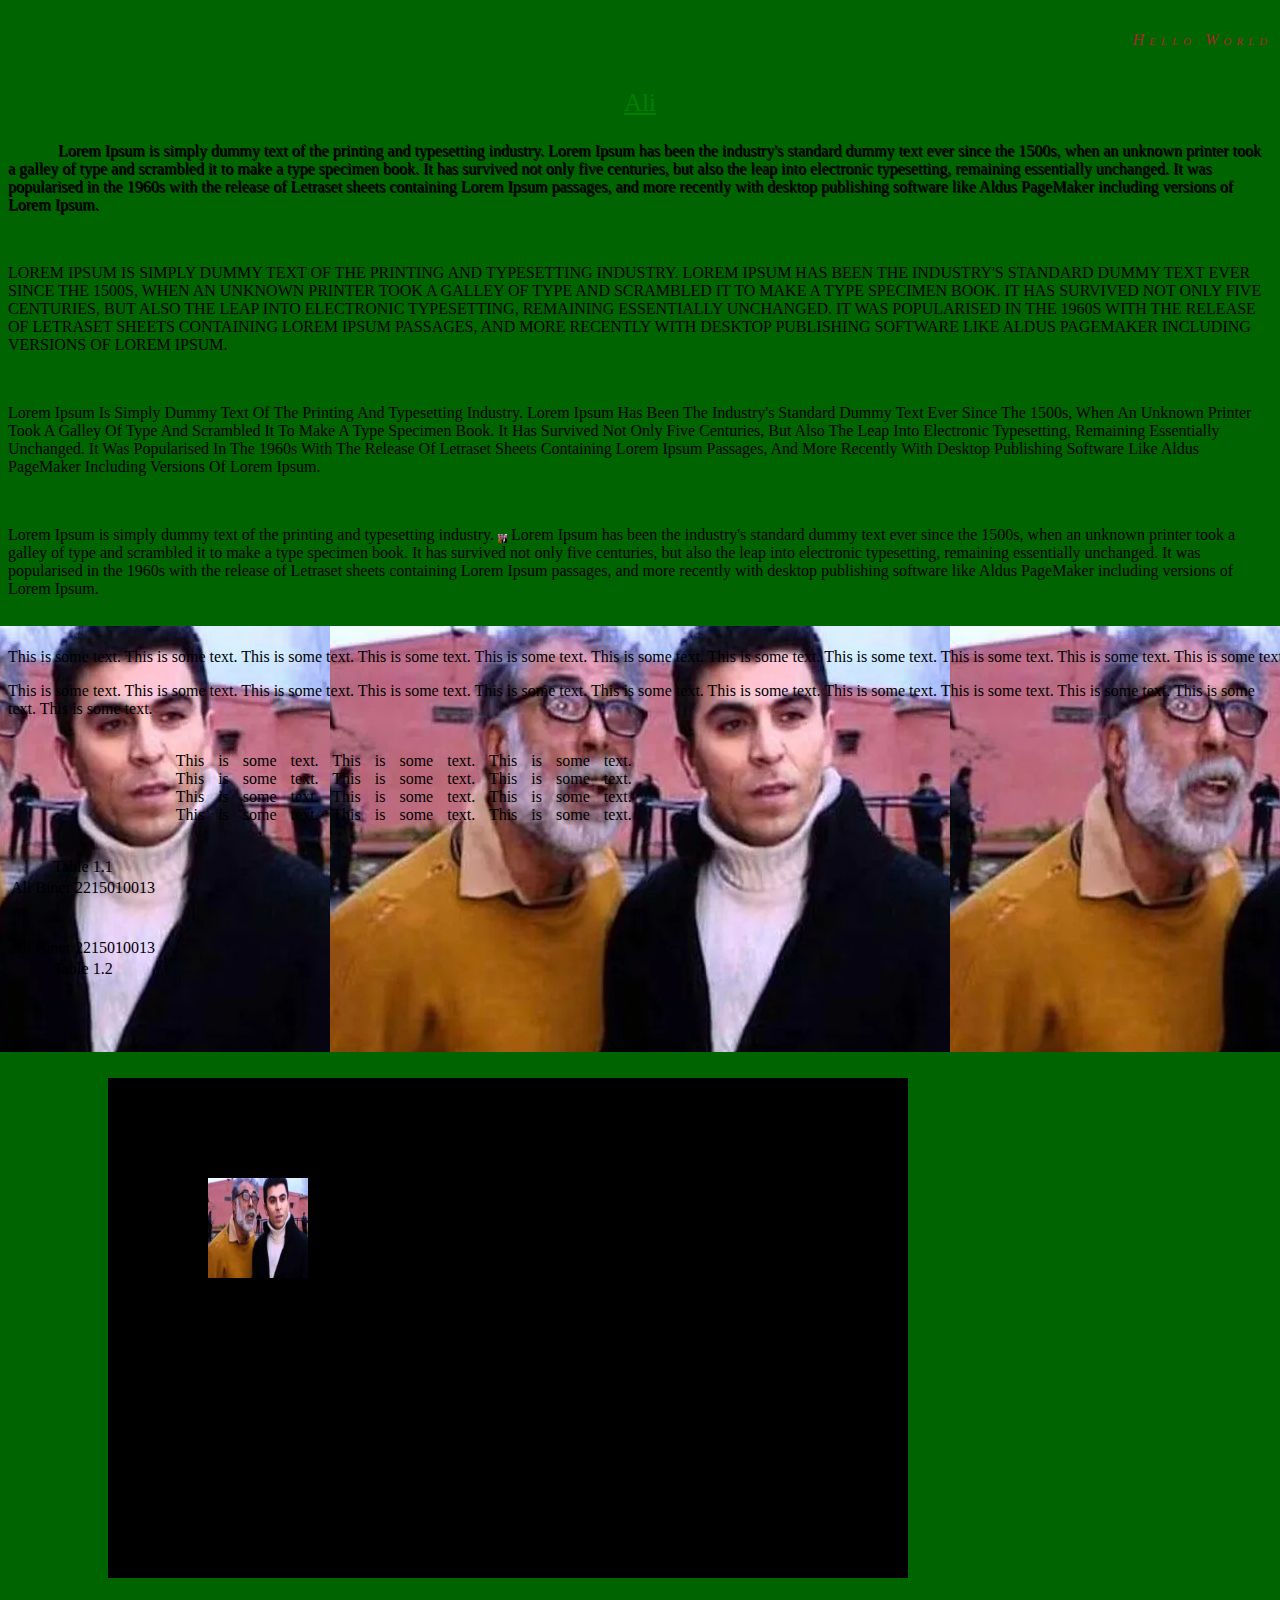
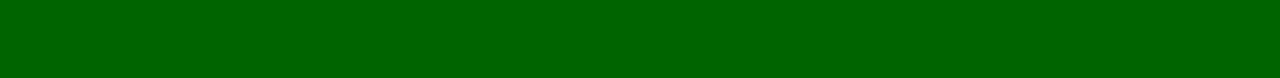
<file: Odev/Web Tasarım Temelleri/Ödev 7/Slayt Ödevi/index.html>
<!DOCTYPE html>
<head>
    <title>Slayt Odevi</title>
    <link rel="stylesheet" href="./sytle.css">
</head>
<body>
    <p class="text">
        Hello World
    </br>
    <p class="paragraf" >Ali</p>
    </p>
    <p class="a">Lorem Ipsum is simply dummy text of the printing and typesetting industry. Lorem Ipsum has been the industry's standard dummy text ever since the 1500s, when an unknown printer took a galley of type and scrambled it to make a type specimen book. It has survived not only five centuries, but also the leap into electronic typesetting, remaining essentially unchanged. It was popularised in the 1960s with the release of Letraset sheets containing Lorem Ipsum passages, and more recently with desktop publishing software like Aldus PageMaker including versions of Lorem Ipsum.</p><br>
    <p class="a1">Lorem Ipsum is simply dummy text of the printing and typesetting industry. Lorem Ipsum has been the industry's standard dummy text ever since the 1500s, when an unknown printer took a galley of type and scrambled it to make a type specimen book. It has survived not only five centuries, but also the leap into electronic typesetting, remaining essentially unchanged. It was popularised in the 1960s with the release of Letraset sheets containing Lorem Ipsum passages, and more recently with desktop publishing software like Aldus PageMaker including versions of Lorem Ipsum.</p><br>
    <p class="a2">Lorem Ipsum is simply dummy text of the printing and typesetting industry. Lorem Ipsum has been the industry's standard dummy text ever since the 1500s, when an unknown printer took a galley of type and scrambled it to make a type specimen book. It has survived not only five centuries, but also the leap into electronic typesetting, remaining essentially unchanged. It was popularised in the 1960s with the release of Letraset sheets containing Lorem Ipsum passages, and more recently with desktop publishing software like Aldus PageMaker including versions of Lorem Ipsum.</p><br>
    <p class="a3">Lorem Ipsum is simply dummy text of the printing and typesetting industry. <img class="a" src="./s-4394d0dfa33015aeb02b4a6865d6f9878067df71.webp" width="9" height="9"> Lorem Ipsum has been the industry's standard dummy text ever since the 1500s, when an unknown printer took a galley of type and scrambled it to make a type specimen book. It has survived not only five centuries, but also the leap into electronic typesetting, remaining essentially unchanged. It was popularised in the 1960s with the release of Letraset sheets containing Lorem Ipsum passages, and more recently with desktop publishing software like Aldus PageMaker including versions of Lorem Ipsum.</p><br>
    <p class="a4">
        This is some text. This is some text. This is some text.
        This is some text. This is some text. This is some text.
        This is some text. This is some text. This is some text.
        This is some text. This is some text. This is some text.</p>

    <p class="a5">
        This is some text. This is some text. This is some text.
        This is some text. This is some text. This is some text.
        This is some text. This is some text. This is some text.
        This is some text. This is some text. This is some text.</p>
        <p class="a6">
            This is some text. This is some text. This is some text.
            This is some text. This is some text. This is some text.
            This is some text. This is some text. This is some text.
            This is some text. This is some text. This is some text.
        </p>


        <table id="caption">
            <caption>Table 1.1</caption>
            <tr>
                <td>Ali</td>
                <td>Biner</td>
                <td>2215010013</td>
            </tr>

        </table>

        <br>
        <br>
        <table id="caption1">
            <caption>Table 1.2</caption>
            <tr>
                <td>Ali</td>
                <td>Biner</td>
                <td>2215010013</td>
            </tr>

        </table>

        <div class="denemediv">
            <img src="./s-4394d0dfa33015aeb02b4a6865d6f9878067df71.webp" width="100" height="100">
        </div>
</body>
</html>
</file>
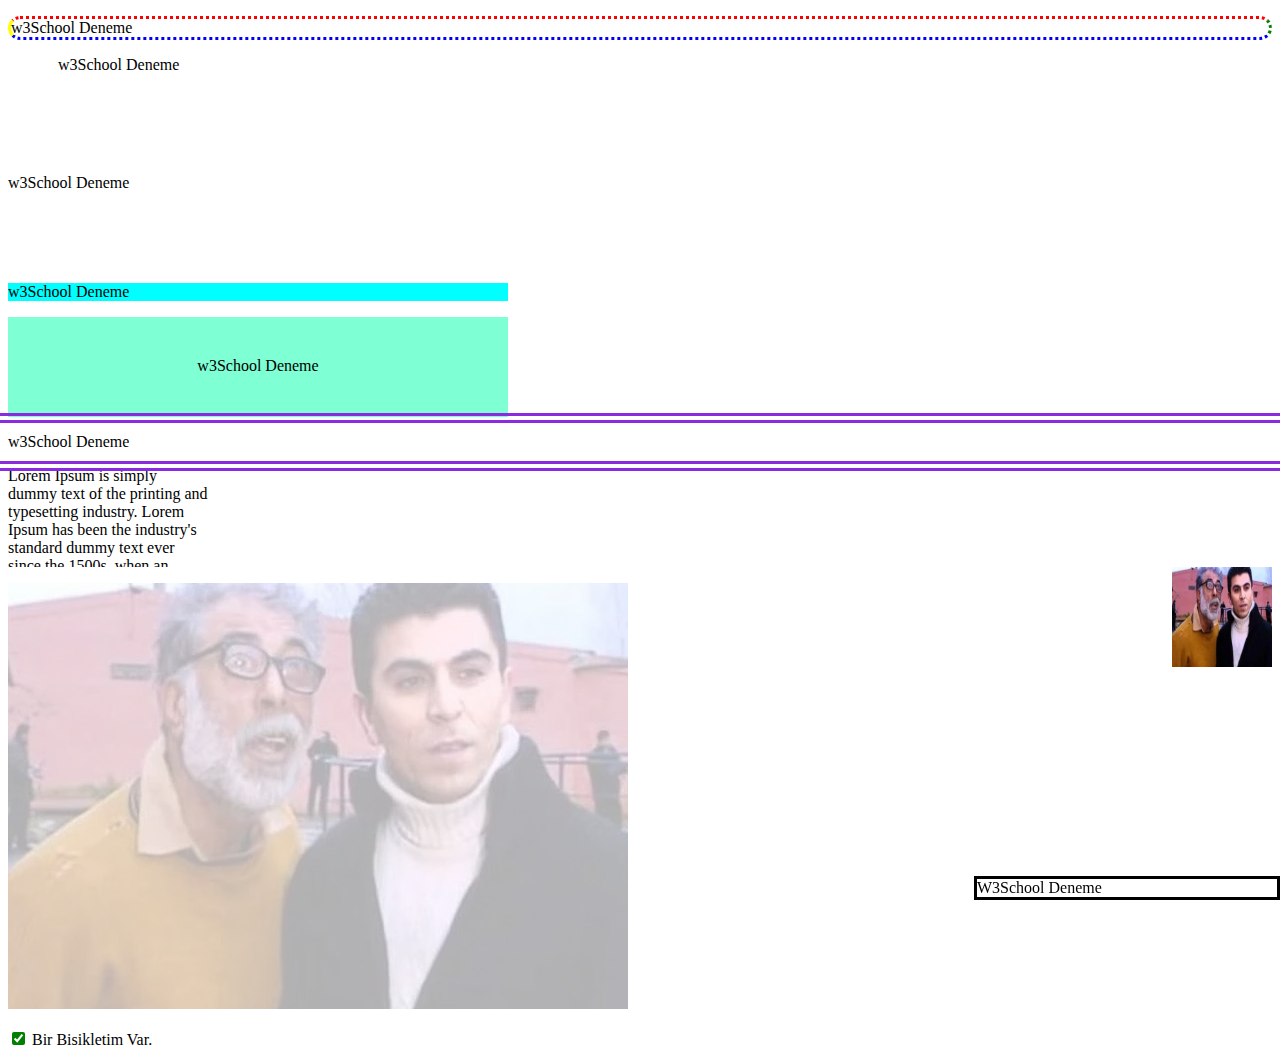
<file: Odev/Web Tasarım Temelleri/Ödev 7/W3School/index.html>
<!DOCTYPE html>
    <head>
        <link rel="stylesheet" href="style.css">

    </head>
    <body>
        <p class="a1">w3School Deneme</p>
        <p class="a2">w3School Deneme</p>
        <p class="a3">w3School Deneme</p>
        
        <p class="a4">w3School Deneme</p>
        <div class="a5">
            <p class="a5">w3School Deneme</p></div>
        <p class="a6">w3School Deneme</p>
       <div class="static">W3School Deneme</div>
       <div class="overflow">
        Lorem Ipsum is simply dummy text of the printing and typesetting industry. Lorem Ipsum has been the industry's standard dummy text ever since the 1500s, when an unknown printer took a galley of type and scrambled it to make a type specimen book. It has survived not only five centuries, but also the leap into electronic typesetting, remaining essentially unchanged. It was popularised in the 1960s with the release of Letraset sheets containing Lorem Ipsum passages, and more recently with desktop publishing software like Aldus PageMaker including versions of Lorem Ipsum.
       </div>
       <div class="img">
        <img src="../Slayt Ödevi/s-4394d0dfa33015aeb02b4a6865d6f9878067df71.webp" alt="">
       </div>
       
        <p class="a7">
            <img src="../Slayt Ödevi/s-4394d0dfa33015aeb02b4a6865d6f9878067df71.webp" alt="" class="opacity">
        </p>

        <input type="checkbox" class="tasit" name="tasit" value="Bisiklet" checked>
        <label for="tasit" >Bir Bisikletim Var.</var></label>
       
    </body>
</html>
</file>
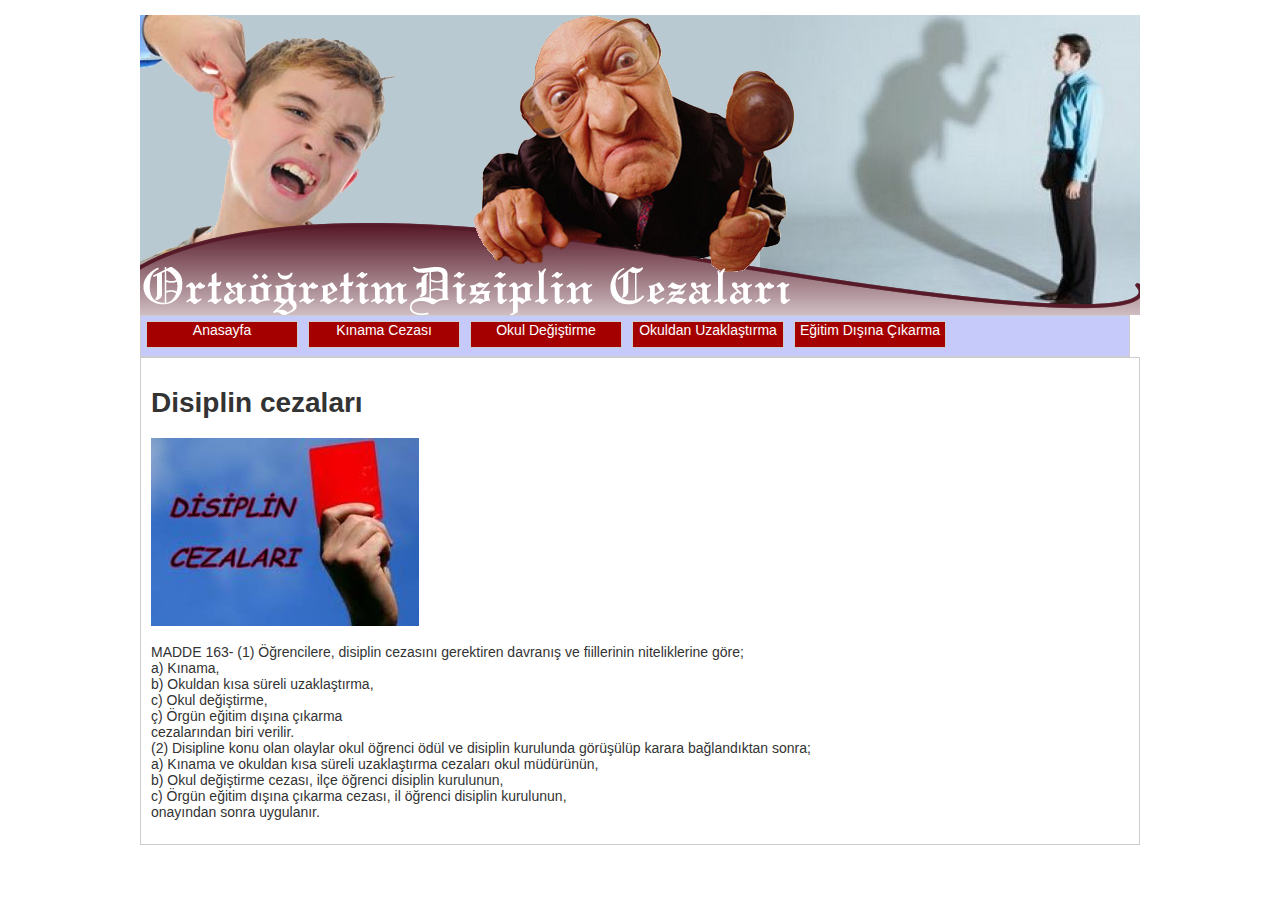
<file: Odev/Web Tasarım Temelleri/2215010013 - Ödev 8/2215010013 - Ödev8/Disiplin Cezaları/index.html>
<html>
<head>
<link rel="stylesheet" type="text/css" href="css.css">
<meta charset="utf-8">
<title>Anasayfa</title>

</head>

<body>

<div id="genel">
	<div id="arkaplan"><img src="../Resimler/Anasayfa/Arkaplan_resmi.png" width="1000" height="300"></div>
    <div id="menu">
      <div class="menueleman"><a href="index.html">Anasayfa</a></div>
      <div class="menueleman"><a href="../Disiplin Cezaları/kinama_cezasi.html">Kınama Cezası</a></div>
      <div class="menueleman"><a href="../Disiplin Cezaları/okul_degistirme.html">Okul Değiştirme</a></div>
      <div class="menueleman"><a href="../Disiplin Cezaları/okuldan_uzaklastirma.html">Okuldan Uzaklaştırma</a></div>
      <div class="menueleman"><a href="../Disiplin Cezaları/egitim_disina_cikarma.html">Eğitim Dışına Çıkarma</a></div>
    </div>
    <div id="icerik"><!-- InstanceBeginEditable name="icerik alanı" -->      
    <h1>Disiplin cezaları</h1>
    <h1><img src="../Resimler/Anasayfa/Cezalar.jpg" width="268" height="188"><br>
    </h1>
    <p>MADDE 163- (1) Öğrencilere, disiplin cezasını gerektiren davranış ve fiillerinin niteliklerine göre;<br>
      a) Kınama,<br>
      b) Okuldan kısa süreli uzaklaştırma,<br>
      c) Okul değiştirme,<br>
      ç) Örgün eğitim dışına çıkarma<br>
      cezalarından biri verilir.<br>
      (2) Disipline konu olan olaylar okul öğrenci ödül ve disiplin kurulunda görüşülüp karara bağlandıktan sonra;<br>
      a) Kınama ve okuldan kısa süreli uzaklaştırma cezaları okul müdürünün,<br>
      b) Okul değiştirme cezası, ilçe öğrenci disiplin kurulunun,<br>
      c) Örgün eğitim dışına çıkarma cezası, il öğrenci disiplin kurulunun,<br>
      onayından sonra uygulanır.</p>
    <!-- InstanceEndEditable -->
    
  </div>
</div>

</body>
<!-- InstanceEnd --></html>
</file>
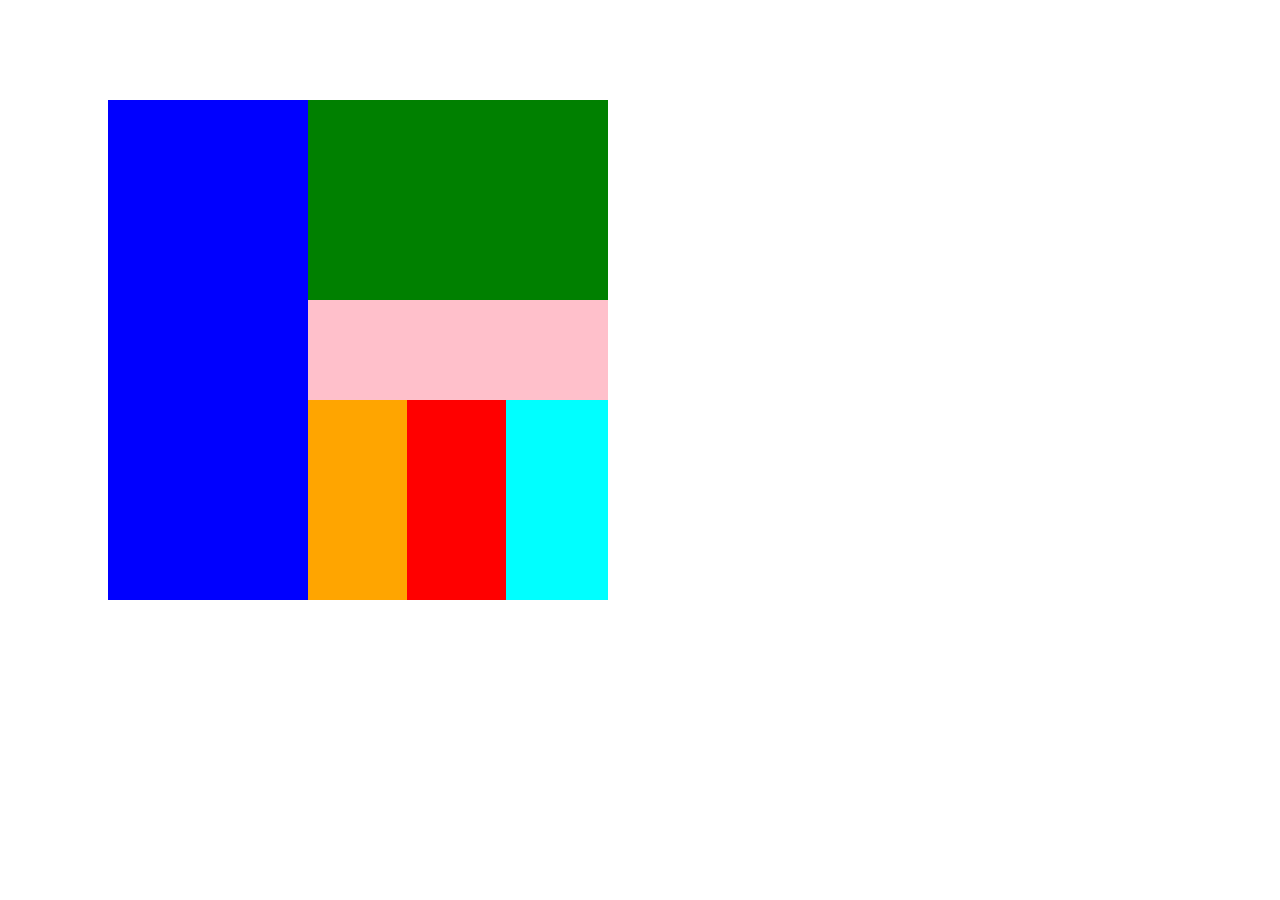
<file: Odev/Web Tasarım Temelleri/Ödev 7/Div Örnekleri/1/index.html>
<!DOCTYPE html>
<head>
    <title>1</title>
    <link rel="stylesheet" href="./style.css">
</head>
<body>
    <div class="main">
        <div class="sol">
            
        </div>
        <div class="sag">
            <div class="sag_ust"></div>
            <div class="sag_orta"></div>
            <div class="sag_alt">
                <div class="sag_alt_sol"></div>
                <div class="sag_alt_orta"></div>
                <div class="sag_alt_sag"></div>
            </div>
        </div>
    </div>
</body>
</html>
</file>
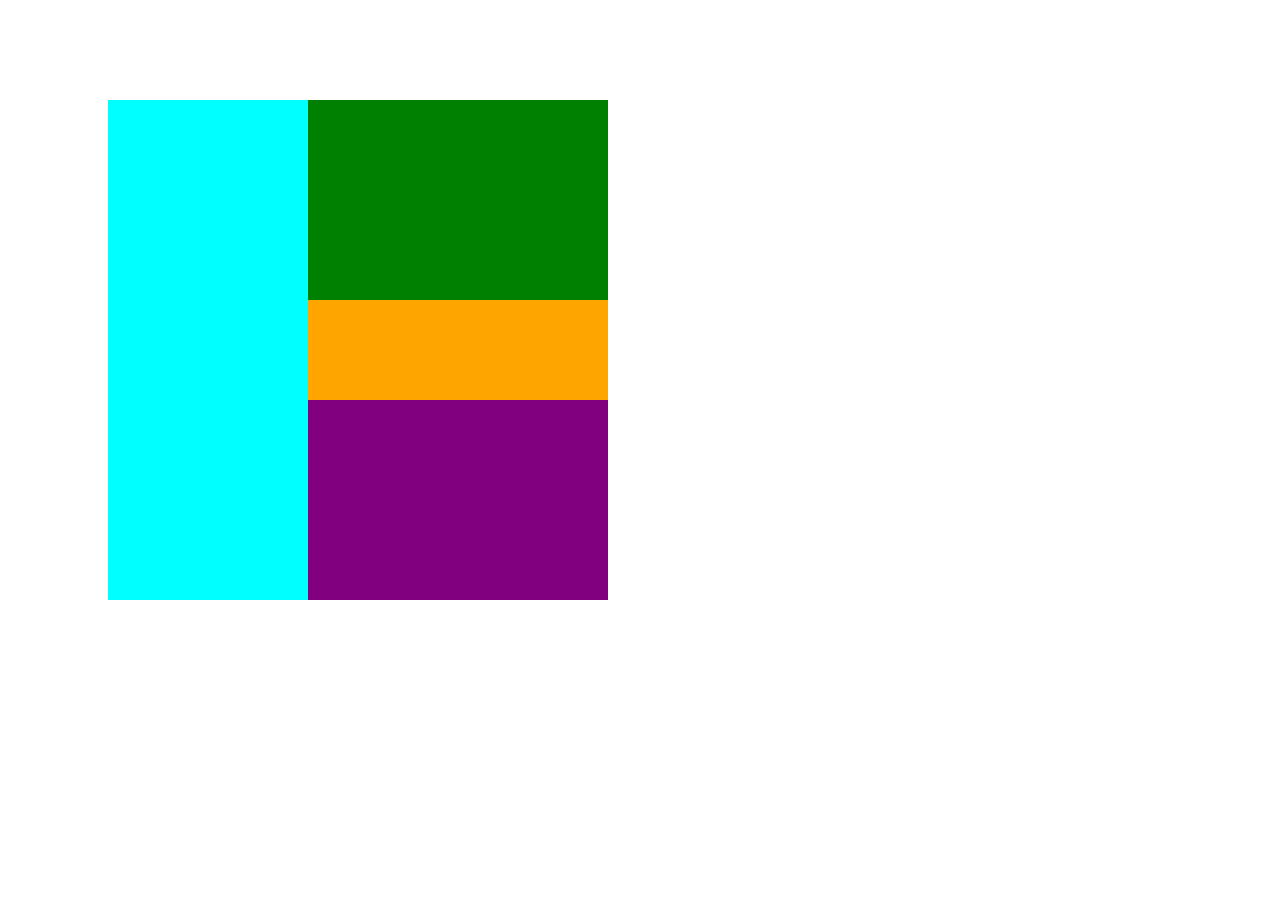
<file: Odev/Web Tasarım Temelleri/Ödev 7/Div Örnekleri/3/index.html>
<!DOCTYPE html>
<head>
    <link rel="stylesheet" href="style.css">
</head>
<body>
    <div class="main">
        <div class="sol"></div>
        <div class="sag">
            <div class="sag_ust"></div>
            <div class="sag_orta"></div>
            <div class="sag_alt"></div>
        </div>
    </div>
    
</body>
</html>
</file>
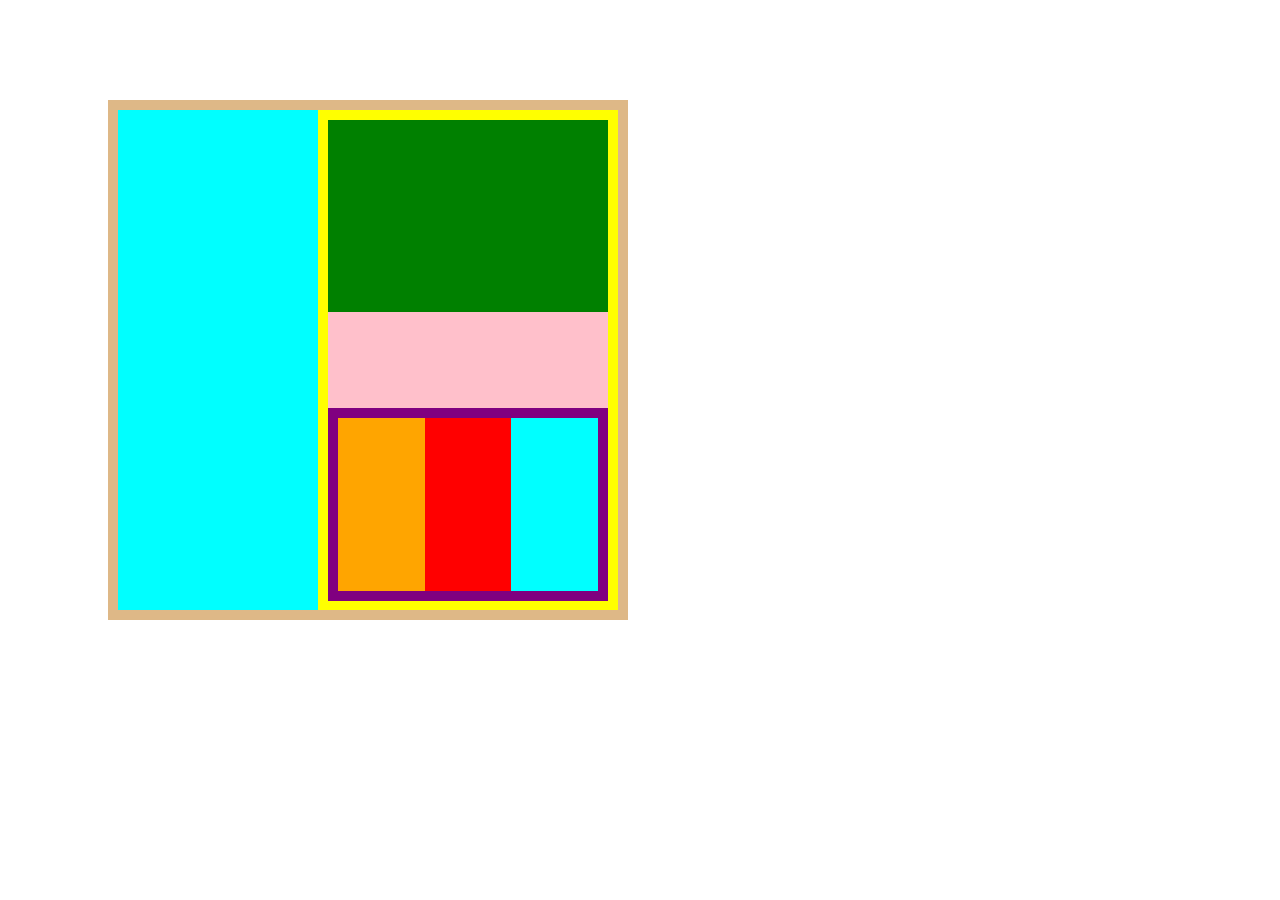
<file: Odev/Web Tasarım Temelleri/Ödev 7/Div Örnekleri/5/index.html>
<!DOCTYPE html>
<head>
    <link rel="stylesheet" href="style.css">
</head>
<body>
    <div class="main">
        <div class="sol"></div>
        <div class="sag">
            <div class="sag_ust"></div>
            <div class="sag_orta"></div>
            <div class="sag_alt">
                <div class="sag_alt_sol"></div>
                <div class="sag_alt_orta"></div>
                <div class="sag_alt_sag"></div>
            </div>
        </div>
    </div>
</body>
</html>
</file>
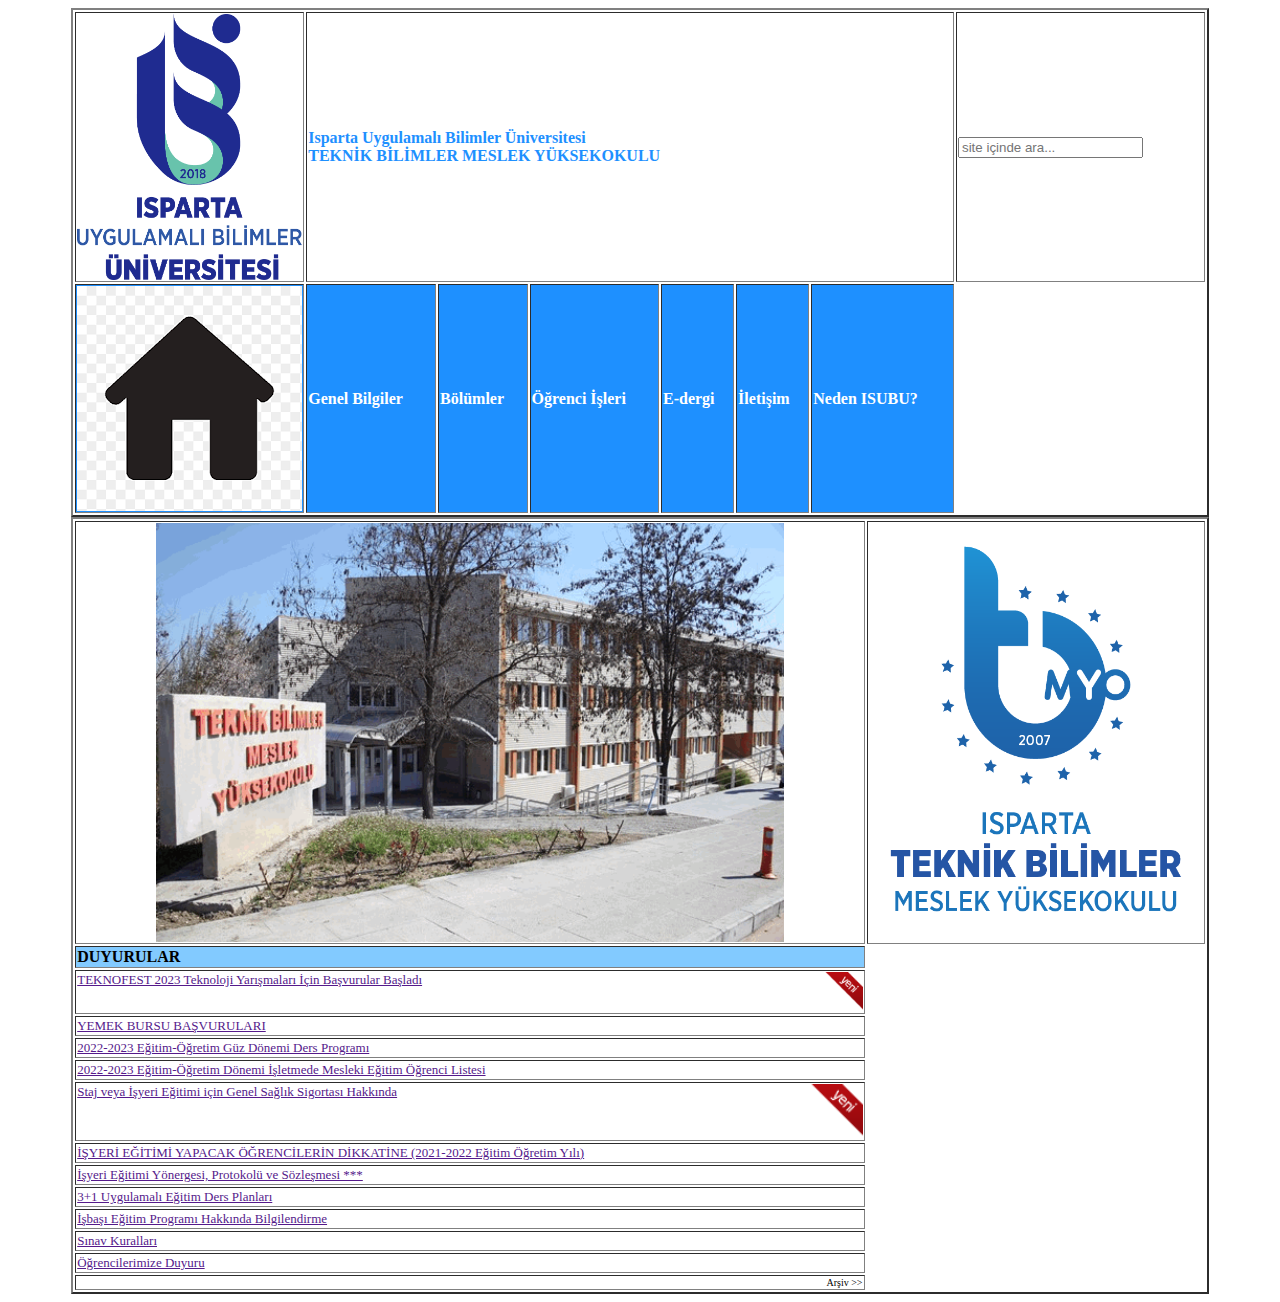
<file: Odev/Web Tasarım Temelleri/Ödev 5/New Text Document.html>
<html>
    <head>
        

    </head>

    <body>
        <table border="2px solid black" width="90%" height="5%" align="center">
            <tr height="2%">
                <td width="5%" ><img src="./Images/logo.png" href="" width="100%" height="100%"></td>
                <td height="10%" colspan="7" style="color: #1E90FF; font-weight:bold ;" >
                    Isparta Uygulamalı Bilimler Üniversitesi<br>
                    TEKNİK BİLİMLER MESLEK YÜKSEKOKULU
                </td>
                <td> <input type="text" placeholder="site içinde ara..."></td>
            </tr>
           <tr height="2%" style="background-color: #1E90FF; color:white; font-weight:bold;">
                <td><img src="./Images/home.png" ></td>
                <td>Genel Bilgiler</td>
                <td>Bölümler</td>
                <td>Öğrenci İşleri</td>
                <td>E-dergi</td>
                <td>İletişim</td>
                <td>Neden ISUBU?</td>
           </tr>

           
        </table>
        <table border="2px solid black" width="90%" height="5%" align="center">
            <tr>
                <td align="center" width="70%"><img src="./Images/1.jpg" width="80%" height="80%"></td>
                <td><img src="./Images/tbmyo.jpg" width="100%" height="100%"></td>
            </tr>
            <tr>
                <th align="left" style="background-color:#82CAFF">DUYURULAR</th>
                
            </tr>
            <tr>
                <td align="left" style="font-size: 13px;"><a href="">TEKNOFEST 2023 Teknoloji Yarışmaları İçin Başvurular Başladı <img src="./Images/new-icon.png" align="right" width="40px" height="40px"></a> </td>
                
            </tr>
            <tr>
                <td align="left" style="font-size: 13px;"><a href="">YEMEK BURSU BAŞVURULARI</a></td>
                
            </tr>
            <tr>
                <td align="left" style="font-size: 13px;"><a href="">2022-2023 Eğitim-Öğretim Güz Dönemi Ders Programı</a></td>
                
            </tr>
            <tr>
                <td align="left" style="font-size: 13px;"><a href="">2022-2023 Eğitim-Öğretim Dönemi İşletmede Mesleki Eğitim Öğrenci Listesi </a></td>
                
            </tr>
            <tr>
                <td align="left" style="font-size: 13px;"><a href="">Staj veya İşyeri Eğitimi için Genel Sağlık Sigortası Hakkında <img src="./Images/new-icon.png" align="right" width="7%" height="7%"></a></td>
                
            </tr>
            <tr>
                <td align="left" style="font-size: 13px;"><a href="">İŞYERİ EĞİTİMİ YAPACAK ÖĞRENCİLERİN DİKKATİNE (2021-2022 Eğitim Öğretim Yılı)</a></td>
                
            </tr>
            <tr>
                <td align="left" style="font-size: 13px;"><a href="">İşyeri Eğitimi Yönergesi, Protokolü ve Sözleşmesi ***</a></td>
                
            </tr>
            <tr>
                <td align="left" style="font-size: 13px;"><a href="">3+1 Uygulamalı Eğitim Ders Planları</a></td>
                
            </tr>
            <tr>
                <td align="left" style="font-size: 13px;"><a href="">İşbaşı Eğitim Programı Hakkında Bilgilendirme</a></td>
                
            </tr>
            <tr>
                <td align="left" style="font-size: 13px;"><a href="">Sınav Kuralları</a></td>
                
            </tr>
            <tr>
                <td align="left" style="font-size: 13px;"><a href="">Öğrencilerimize Duyuru</a></td>
                
            </tr>
            <tr>
                <td align="right" style="font-size: 10px;"> Arşiv >></td>
            </tr>


        </table>

    </body>
</html>
</file>
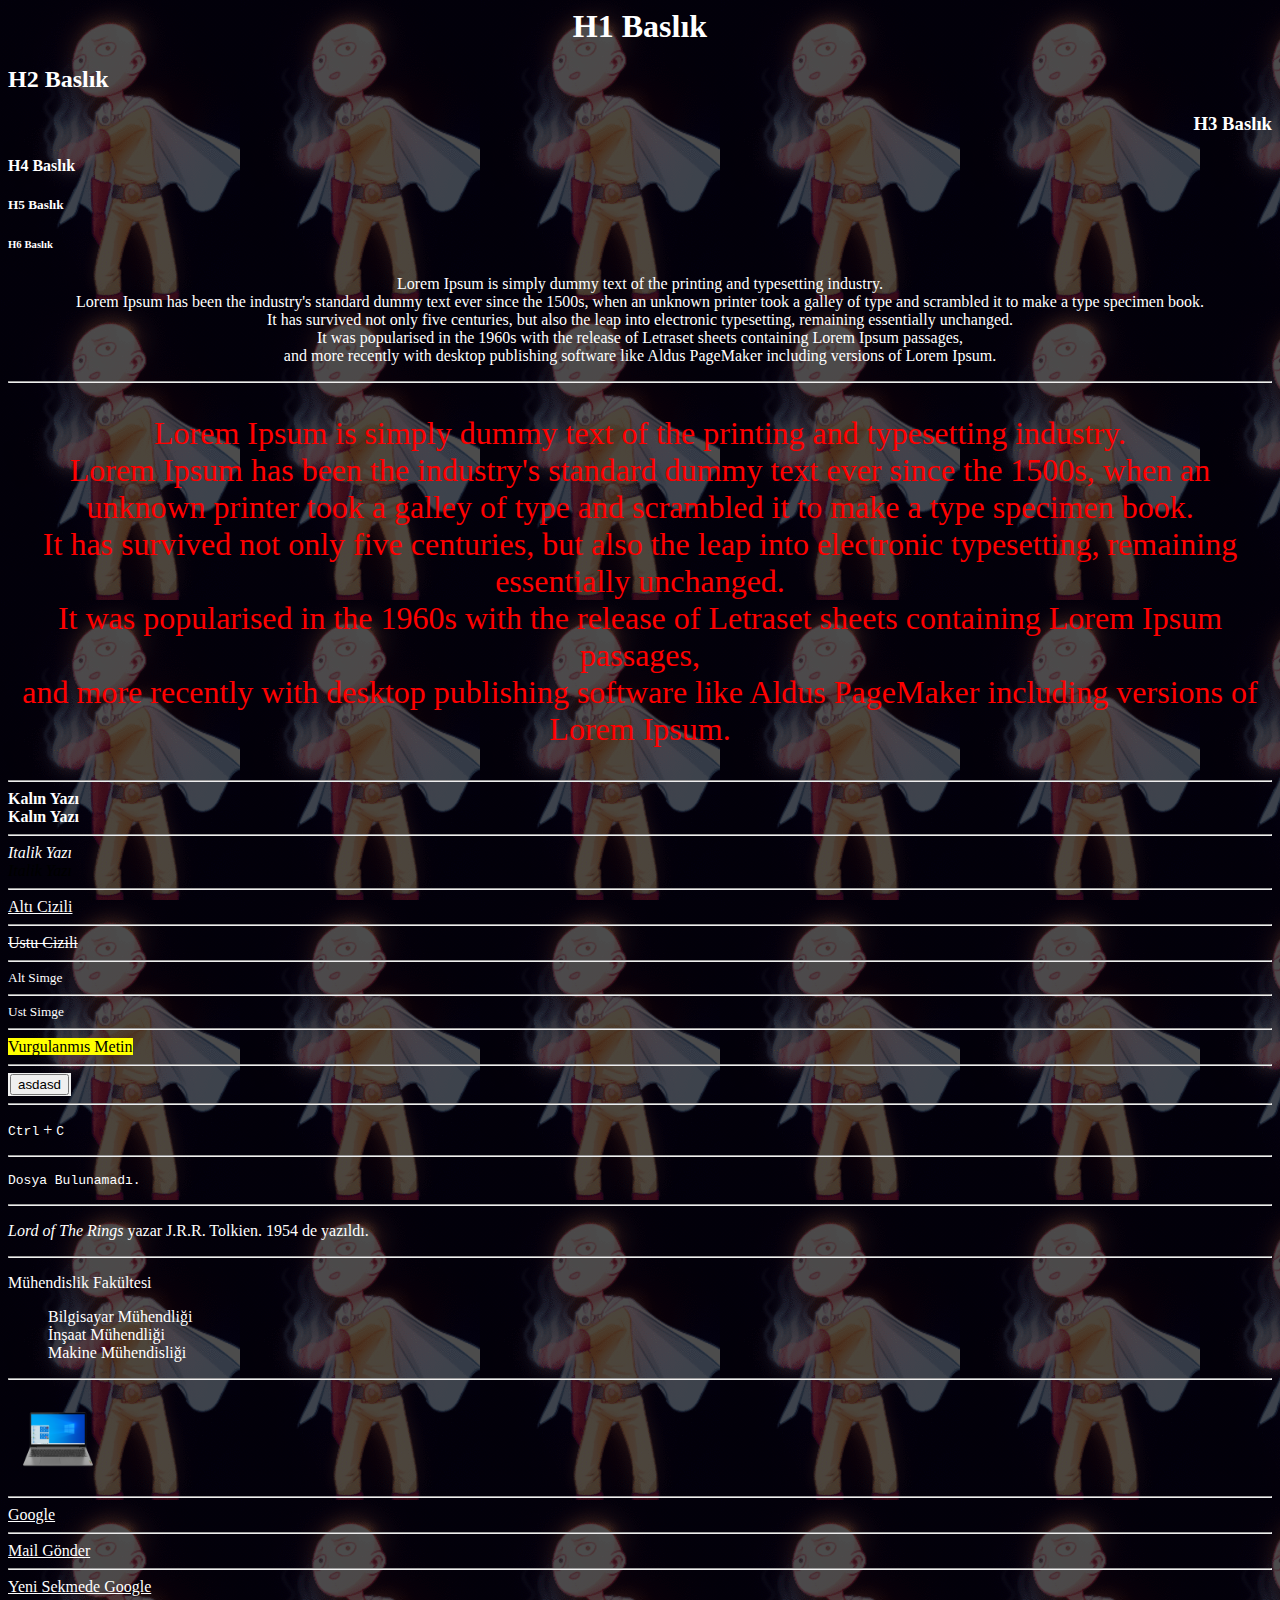
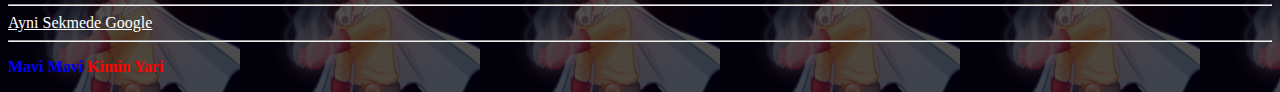
<file: Odev/Web Tasarım Temelleri/Ödev 2/2215010013 - Ali Biner - Ödev2/ödev3.html>
<html>
    <head>
        <title>Site Baslıgı</title>
        <style>
            code{
                font-family: Consolas,"courier new";
                color: crimson;
                background-color: #f1f1f1;
                padding: 2px;
                font-size: 105%;
            }
            hr{
                
                color: black;
            }
            p{
                color: black;
            }
        </style>
    </head>

    <body style=" background: linear-gradient(
        rgba(0, 0, 0, 0.7), 
        rgba(0, 0, 0, 0.7)
      ),url(./d9kvnqd-546b7dfa-288f-4c04-9fd0-2afc75675368.gif);  ">
        <h1 style="color: White; text-align: center;">H1 Baslık</h1>
        <h2 style="color: White; text-align: left;">H2 Baslık</h2>
        <h3 style="color: White; text-align: right;">H3 Baslık</h3>
        <h4 style="color: White; font-weight: bold;">H4 Baslık</h4>
        <h5 style="color: White;">H5 Baslık</h5>
        <h6 style="color: White;">H6 Baslık</h6>

        <p style="color: white;text-align: center;">Lorem Ipsum is simply dummy text of the printing and typesetting industry. <br>
            Lorem Ipsum has been the industry's standard dummy text ever since the 1500s, when an unknown printer took a galley of type and scrambled it to make a type specimen book. <br>
            It has survived not only five centuries, but also the leap into electronic typesetting, remaining essentially unchanged. <br>
            It was popularised in the 1960s with the release of Letraset sheets containing Lorem Ipsum passages,<br>
            and more recently with desktop publishing software like Aldus PageMaker including versions of Lorem Ipsum. 
        </p>
        
        <hr>
        
        <p style="color: red;text-align: center; font-size: xx-large;">Lorem Ipsum is simply dummy text of the printing and typesetting industry. <br>
            Lorem Ipsum has been the industry's standard dummy text ever since the 1500s, when an unknown printer took a galley of type and scrambled it to make a type specimen book. <br>
            It has survived not only five centuries, but also the leap into electronic typesetting, remaining essentially unchanged. <br>
            It was popularised in the 1960s with the release of Letraset sheets containing Lorem Ipsum passages,<br>
            and more recently with desktop publishing software like Aldus PageMaker including versions of Lorem Ipsum. 
        </p>

        <hr style="color: white;">
        <b style="color: white;">Kalın Yazı</b>
        <br>
        <strong style="color: white;">Kalın Yazı</strong>
        
        <hr style="color: white;">
        <i style="color: white;">Italik Yazı</i>
        <br>
        <em>Italik Yazı</em>

        <hr style="color: white;">
        <u style="color: white;">Altı Cizili</u>

        <hr style="color: white;">
        <s style="color: white;"> Ustu Cizili</s>

        <hr style="color: white;">
        <sub style="color: white;">Alt Simge</sub>

        <hr style="color: white;">
        <sup style="color: white;">Ust Simge</sup>

        <hr style="color: white;">
        <mark>Vurgulanmıs Metin</mark>

        <hr style="color: white;">
        <code><button >asdasd</button></code>

        <hr style="color: white;">
        <p style="color: white;"><kbd>Ctrl</kbd> + <kbd>C</kbd></p>

        <hr style="color: white;">
        <p style="color: white;"><samp>Dosya Bulunamadı.</samp></p>

        <hr style="color: white;">
        <p style="color: white;"><cite>Lord of The Rings</cite> yazar J.R.R. Tolkien. 1954 de yazıldı.</p>

        <hr style="color: white;">
            <p style="color: white;">
                Mühendislik Fakültesi
                
                <blockquote style="color: white;">
                    Bilgisayar Mühendliği <br>
                    İnşaat Mühendliği<br>
                    Makine Mühendisliği<br>

                </blockquote>
            </p>

        <hr style="color: white;">
        <img src="./image.png" style="height: 100; width: 100;">

        <hr style="color: white;">
        <a href="https://www.google.com.tr/?hl=tr" style="color: white;">Google</a>
        
        <hr style="color: white;">
        <a href="mailto:ali_bnr@outlook.com" style="color: white;"> Mail Gönder</a>
        
        <hr style="color: white;">
        <a href="https://www.google.com.tr/?hl=tr" target="_blank" style="color: white;"> Yeni Sekmede Google</a>

        <hr style="color: white;">
        <a href="https://www.google.com.tr/?hl=tr" target="_self" style="color: white;"> Ayni Sekmede Google</a>
        
        <hr style="color: white;">
        <p style="color: white;">
            <span style='color:blue;font-weight:bold;'>Mavi Mavi</span>  
            <span style='color:red;font-weight:bold;'>Kimin Yari</span>
        </p>
            
    </body>

</html>
</file>
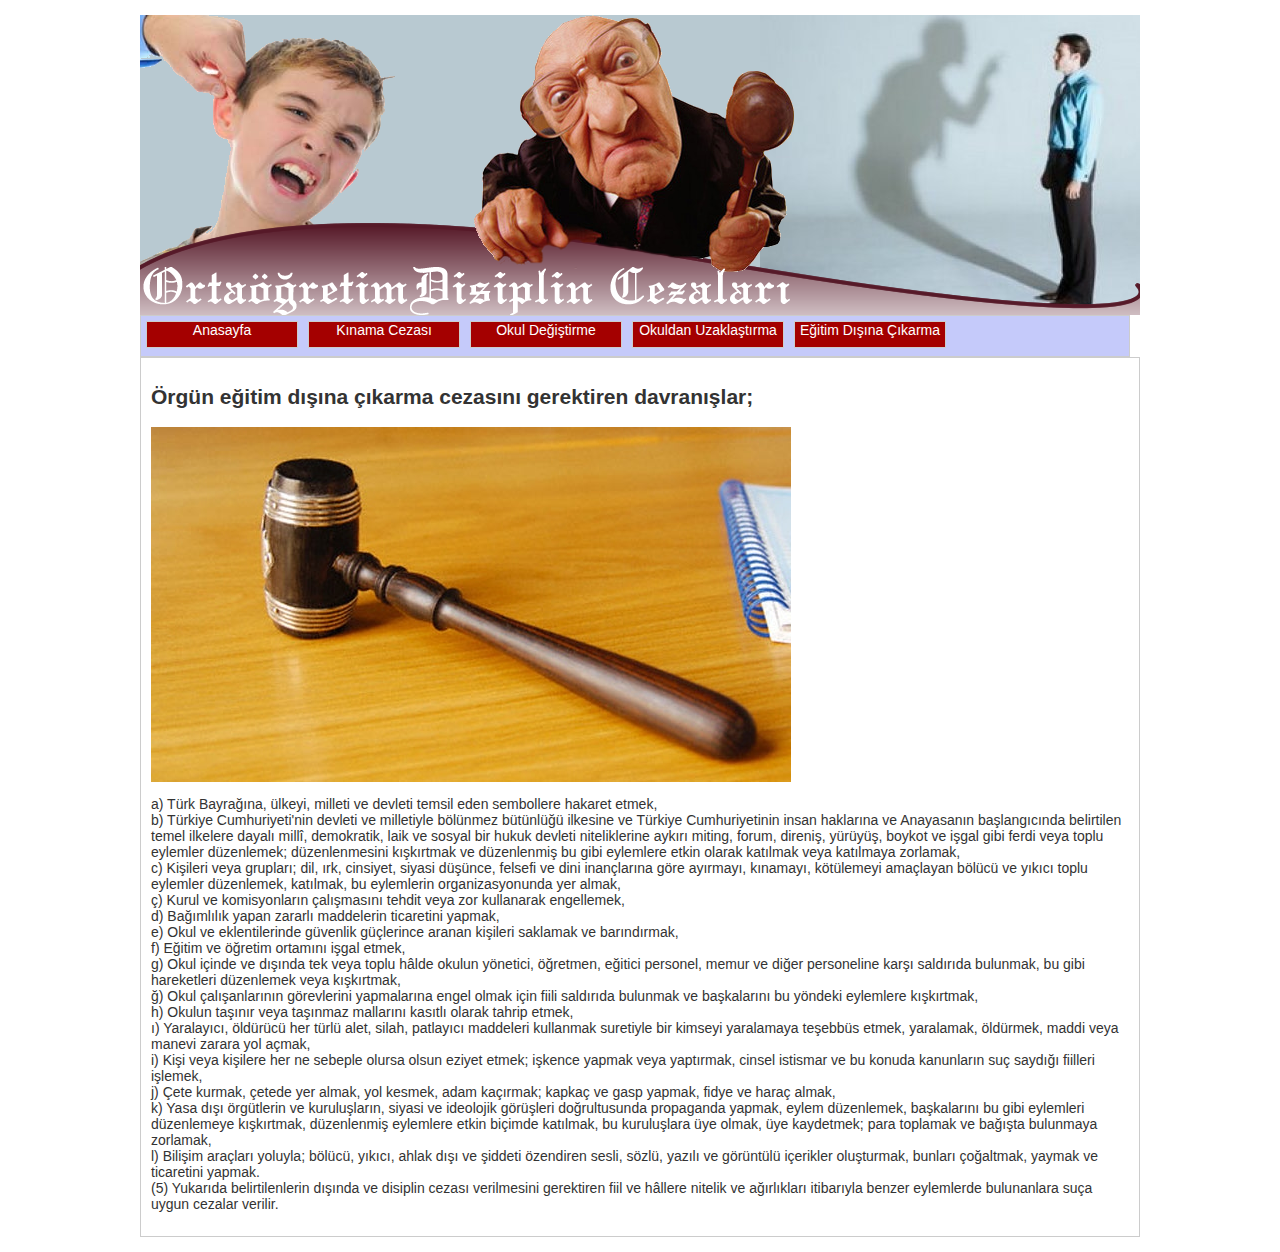
<file: Odev/Web Tasarım Temelleri/2215010013 - Ödev 8/2215010013 - Ödev8/Disiplin Cezaları/egitim_disina_cikarma.html>
<html>
<head>
<link rel="stylesheet" type="text/css" href="css.css">
<meta charset="utf-8">
<title>Eğitim Dışına Çıkarma</title>
</head>

<body>

<div id="genel">
	<div id="arkaplan"><img src="../Resimler/Anasayfa/Arkaplan_resmi.png" width="1000" height="300"></div>
    <div id="menu">
      <div class="menueleman"><a href="index.html">Anasayfa</a></div>
      <div class="menueleman"><a href="../Disiplin Cezaları/kinama_cezasi.html">Kınama Cezası</a></div>
      <div class="menueleman"><a href="../Disiplin Cezaları/okul_degistirme.html">Okul Değiştirme</a></div>
      <div class="menueleman"><a href="../Disiplin Cezaları/okuldan_uzaklastirma.html">Okuldan Uzaklaştırma</a></div>
      <div class="menueleman"><a href="../Disiplin Cezaları/egitim_disina_cikarma.html">Eğitim Dışına Çıkarma</a></div>
    </div>
    <div id="icerik">   
    <h2>Örgün eğitim dışına çıkarma cezasını gerektiren davranışlar;</h2>
    <p><img src="../Resimler/Atılma/Atılma.jpg" width="640" height="355"></p>
    <p>a) Türk Bayrağına, ülkeyi, milleti ve devleti temsil eden sembollere hakaret etmek,<br>
      b) Türkiye Cumhuriyeti'nin devleti ve milletiyle bölünmez bütünlüğü ilkesine ve Türkiye Cumhuriyetinin insan haklarına ve Anayasanın başlangıcında belirtilen temel ilkelere dayalı millî, demokratik, laik ve sosyal bir hukuk devleti niteliklerine aykırı miting, forum, direniş, yürüyüş, boykot ve işgal gibi ferdi veya toplu eylemler düzenlemek; düzenlenmesini kışkırtmak ve düzenlenmiş bu gibi eylemlere etkin olarak katılmak veya katılmaya zorlamak,<br>
      c) Kişileri veya grupları; dil, ırk, cinsiyet, siyasi düşünce, felsefi ve dini inançlarına göre ayırmayı, kınamayı, kötülemeyi amaçlayan bölücü ve yıkıcı toplu eylemler düzenlemek, katılmak, bu eylemlerin organizasyonunda yer almak,<br>
      ç) Kurul ve komisyonların çalışmasını tehdit veya zor kullanarak engellemek,<br>
      d) Bağımlılık yapan zararlı maddelerin ticaretini yapmak,<br>
      e) Okul ve eklentilerinde güvenlik güçlerince aranan kişileri saklamak ve barındırmak,<br>
      f) Eğitim ve öğretim ortamını işgal etmek,<br>
      g) Okul içinde ve dışında tek veya toplu hâlde okulun yönetici, öğretmen, eğitici personel, memur ve diğer personeline karşı saldırıda bulunmak, bu gibi hareketleri düzenlemek veya kışkırtmak,<br>
      ğ) Okul çalışanlarının görevlerini yapmalarına engel olmak için fiili saldırıda bulunmak ve başkalarını bu yöndeki eylemlere kışkırtmak,<br>
      h) Okulun taşınır veya taşınmaz mallarını kasıtlı olarak tahrip etmek,<br>
      ı) Yaralayıcı, öldürücü her türlü alet, silah, patlayıcı maddeleri kullanmak suretiyle bir kimseyi yaralamaya teşebbüs etmek, yaralamak, öldürmek, maddi veya manevi zarara yol açmak,<br>
      i) Kişi veya kişilere her ne sebeple olursa olsun eziyet etmek; işkence yapmak veya yaptırmak, cinsel istismar ve bu konuda kanunların suç saydığı fiilleri işlemek,<br>
      j) Çete kurmak, çetede yer almak, yol kesmek, adam kaçırmak; kapkaç ve gasp yapmak, fidye ve haraç almak,<br>
      k) Yasa dışı örgütlerin ve kuruluşların, siyasi ve ideolojik görüşleri doğrultusunda propaganda yapmak, eylem düzenlemek, başkalarını bu gibi eylemleri düzenlemeye kışkırtmak, düzenlenmiş eylemlere etkin biçimde katılmak, bu kuruluşlara üye olmak, üye kaydetmek; para toplamak ve bağışta bulunmaya zorlamak,<br>
      l) Bilişim araçları yoluyla; bölücü, yıkıcı, ahlak dışı ve şiddeti özendiren sesli, sözlü, yazılı ve görüntülü içerikler oluşturmak, bunları çoğaltmak, yaymak ve ticaretini yapmak.<br>
      (5) Yukarıda belirtilenlerin dışında ve disiplin cezası verilmesini gerektiren fiil ve hâllere nitelik ve ağırlıkları itibarıyla benzer eylemlerde bulunanlara suça uygun cezalar verilir.</p>
    
    </div>
</div>
</body>
</html>
</file>
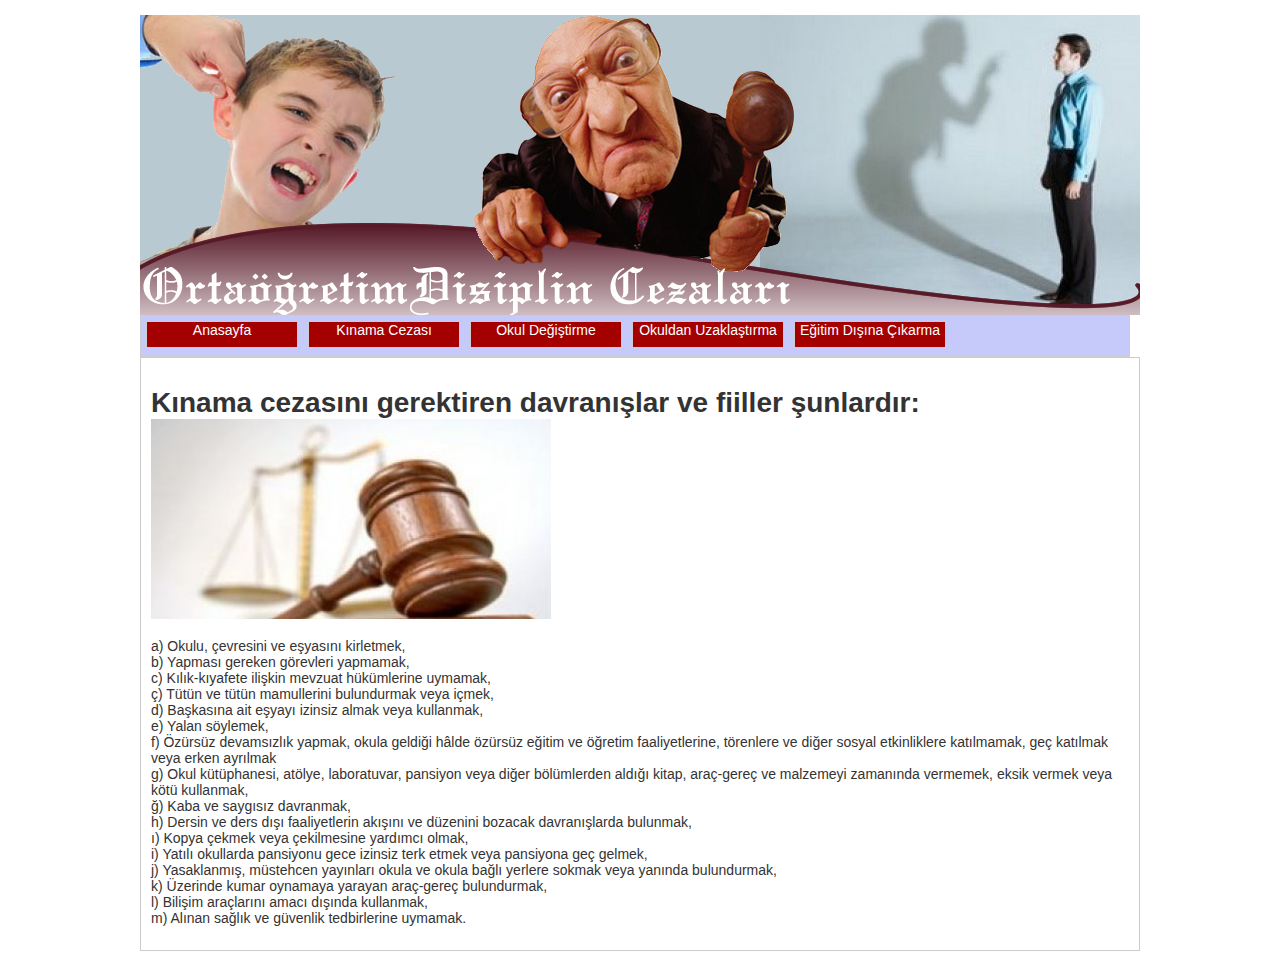
<file: Odev/Web Tasarım Temelleri/2215010013 - Ödev 8/2215010013 - Ödev8/Disiplin Cezaları/kinama_cezasi.html>
<html>
<head>
<link rel="stylesheet" type="text/css" href="css.css">
<meta charset="utf-8">
<title>Kınama</title>

</head>

<body>

<div id="genel">
	<div id="arkaplan"><img src="../Resimler/Anasayfa/Arkaplan_resmi.png" width="1000" height="300"></div>
    <div id="menu">
      <div class="menueleman"><a href="index.html">Anasayfa</a></div>
      <div class="menueleman"><a href="../Disiplin Cezaları/kinama_cezasi.html">Kınama Cezası</a></div>
      <div class="menueleman"><a href="../Disiplin Cezaları/okul_degistirme.html">Okul Değiştirme</a></div>
      <div class="menueleman"><a href="../Disiplin Cezaları/okuldan_uzaklastirma.html">Okuldan Uzaklaştırma</a></div>
      <div class="menueleman"><a href="../Disiplin Cezaları/egitim_disina_cikarma.html">Eğitim Dışına Çıkarma</a></div>
    </div>
    <div id="icerik">
      <h1>Kınama cezasını gerektiren davranışlar ve fiiller şunlardır:
      <img src="../Resimler/Kınama/Kınama.jpg" width="400" height="200"></h1>
<p>a) Okulu, çevresini ve eşyasını kirletmek,<br>
      b) Yapması gereken görevleri yapmamak,<br>
      c) Kılık-kıyafete ilişkin mevzuat hükümlerine uymamak,<br>
      ç) Tütün ve tütün mamullerini bulundurmak veya içmek,<br>
      d) Başkasına ait eşyayı izinsiz almak veya kullanmak,<br>
      e) Yalan söylemek,<br>
      f)    Özürsüz devamsızlık yapmak, okula geldiği hâlde özürsüz eğitim ve öğretim faaliyetlerine, törenlere ve diğer sosyal etkinliklere katılmamak, geç katılmak veya erken ayrılmak<br>
      g) Okul kütüphanesi, atölye, laboratuvar, pansiyon veya diğer bölümlerden aldığı kitap, araç-gereç ve malzemeyi zamanında vermemek, eksik vermek veya kötü kullanmak,<br>
      ğ) Kaba ve saygısız davranmak,<br>
      h) Dersin ve ders dışı faaliyetlerin akışını ve düzenini bozacak davranışlarda bulunmak,<br>
      ı) Kopya çekmek veya çekilmesine yardımcı olmak,<br>
      i) Yatılı okullarda pansiyonu gece izinsiz terk etmek veya pansiyona geç gelmek,<br>
      j) Yasaklanmış, müstehcen yayınları okula ve okula bağlı yerlere sokmak veya yanında bulundurmak,<br>
      k) Üzerinde kumar oynamaya yarayan araç-gereç bulundurmak,<br>
      l) Bilişim araçlarını amacı dışında kullanmak,<br>
      m) Alınan sağlık ve güvenlik tedbirlerine uymamak.</p>
    
    </div>
</div>
</body>
</html>
</file>
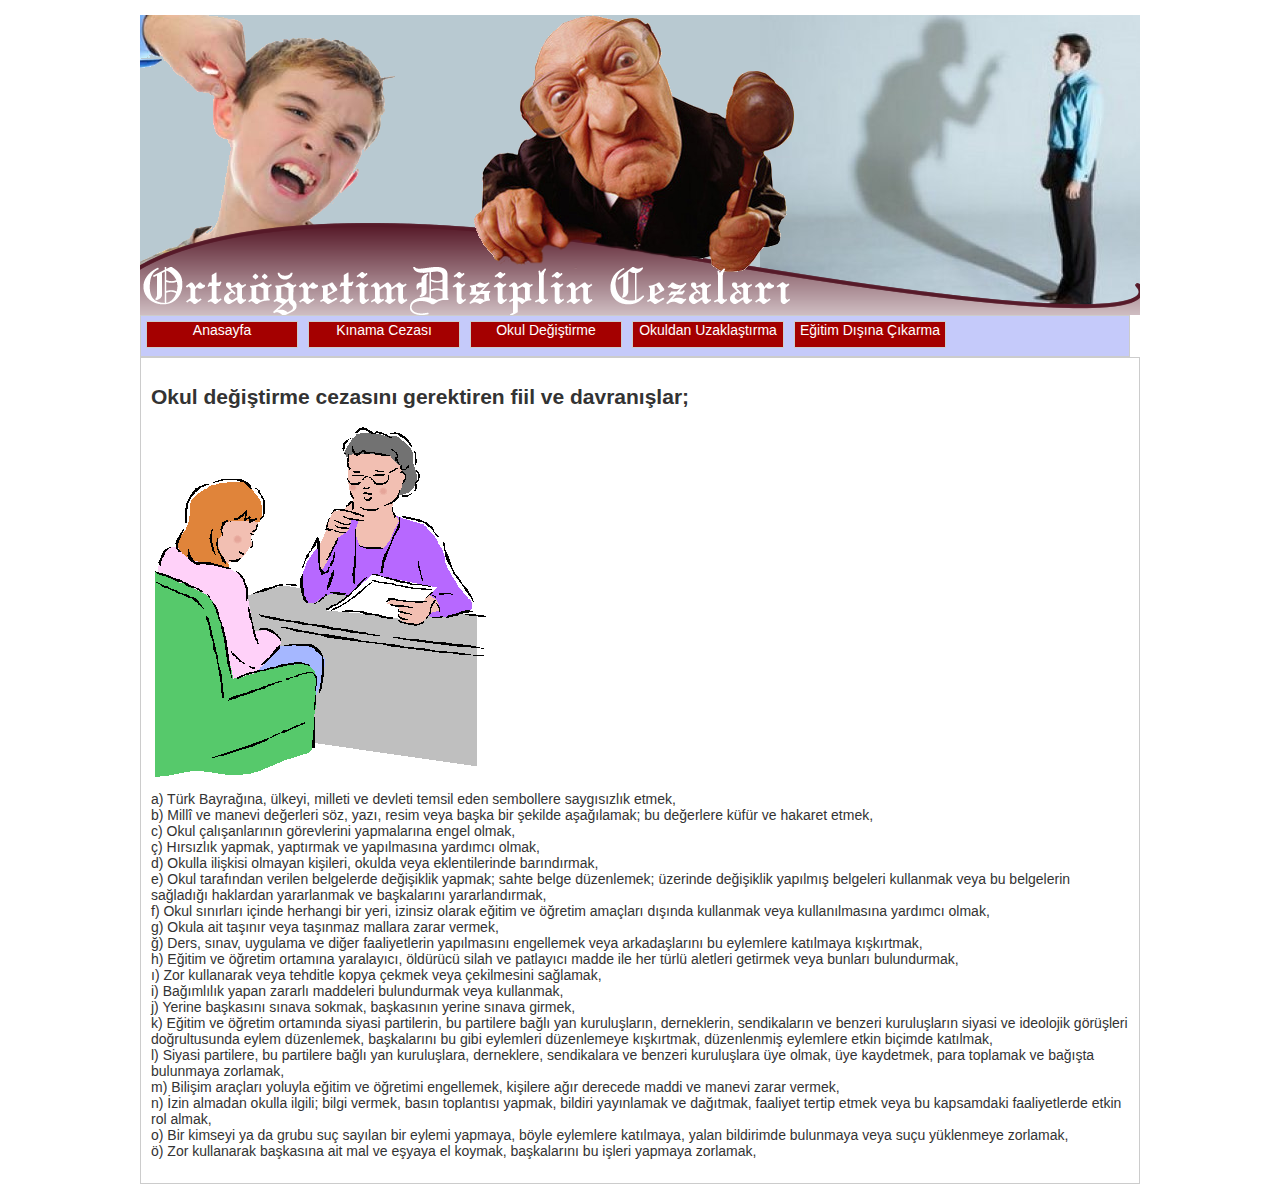
<file: Odev/Web Tasarım Temelleri/2215010013 - Ödev 8/2215010013 - Ödev8/Disiplin Cezaları/okul_degistirme.html>
<html>
<head>
<link rel="stylesheet" type="text/css" href="css.css">
<meta charset="utf-8">
<title>Okul Değiştirme</title>
</head>

<body>

<div id="genel">
	<div id="arkaplan"><img src="../Resimler/Anasayfa/Arkaplan_resmi.png" width="1000" height="300"></div>
    <div id="menu">
      <div class="menueleman"><a href="index.html">Anasayfa</a></div>
      <div class="menueleman"><a href="../Disiplin Cezaları/kinama_cezasi.html">Kınama Cezası</a></div>
      <div class="menueleman"><a href="../Disiplin Cezaları/okul_degistirme.html">Okul Değiştirme</a></div>
      <div class="menueleman"><a href="../Disiplin Cezaları/okuldan_uzaklastirma.html">Okuldan Uzaklaştırma</a></div>
      <div class="menueleman"><a href="../Disiplin Cezaları/egitim_disina_cikarma.html">Eğitim Dışına Çıkarma</a></div>
    </div>
    <div id="icerik">
    <h2>Okul değiştirme cezasını gerektiren fiil ve davranışlar;</h2>
    <p><img src="../Resimler/Okul Değiştirme/okul-degistirme_resmi.png" width="336" height="350"></p>
    <p>a) Türk Bayrağına, ülkeyi, milleti ve devleti temsil eden sembollere saygısızlık etmek,<br>
      b) Millî ve manevi değerleri söz, yazı, resim veya başka bir şekilde aşağılamak; bu değerlere küfür ve hakaret etmek,<br>
      c) Okul çalışanlarının görevlerini yapmalarına engel olmak,<br>
      ç) Hırsızlık yapmak, yaptırmak ve yapılmasına yardımcı olmak,<br>
      d) Okulla ilişkisi olmayan kişileri, okulda veya eklentilerinde barındırmak,<br>
      e) Okul tarafından verilen belgelerde değişiklik yapmak; sahte belge düzenlemek; üzerinde değişiklik yapılmış belgeleri kullanmak veya bu belgelerin sağladığı haklardan yararlanmak ve başkalarını yararlandırmak,<br>
      f) Okul sınırları içinde herhangi bir yeri, izinsiz olarak eğitim ve öğretim amaçları dışında kullanmak veya kullanılmasına yardımcı olmak,<br>
      g) Okula ait taşınır veya taşınmaz mallara zarar vermek,<br>
      ğ) Ders, sınav, uygulama ve diğer faaliyetlerin yapılmasını engellemek veya arkadaşlarını bu eylemlere katılmaya kışkırtmak,<br>
      h) Eğitim ve öğretim ortamına yaralayıcı, öldürücü silah ve patlayıcı madde ile her türlü aletleri getirmek veya bunları bulundurmak,<br>
      ı) Zor kullanarak veya tehditle kopya çekmek veya çekilmesini sağlamak,<br>
      i) Bağımlılık yapan zararlı maddeleri bulundurmak veya kullanmak,<br>
      j) Yerine başkasını sınava sokmak, başkasının yerine sınava girmek,<br>
      k) Eğitim ve öğretim ortamında siyasi partilerin, bu partilere bağlı yan kuruluşların, derneklerin, sendikaların ve benzeri kuruluşların siyasi ve ideolojik görüşleri doğrultusunda eylem düzenlemek, başkalarını bu gibi eylemleri düzenlemeye kışkırtmak, düzenlenmiş eylemlere etkin biçimde katılmak,<br>
      l) Siyasi partilere, bu partilere bağlı yan kuruluşlara, derneklere, sendikalara ve benzeri kuruluşlara üye olmak, üye kaydetmek, para toplamak ve bağışta bulunmaya zorlamak,<br>
      m) Bilişim araçları yoluyla eğitim ve öğretimi engellemek, kişilere ağır derecede maddi ve manevi zarar vermek,<br>
      n) İzin almadan okulla ilgili; bilgi vermek, basın toplantısı yapmak, bildiri yayınlamak ve dağıtmak, faaliyet tertip etmek veya bu kapsamdaki faaliyetlerde etkin rol almak,<br>
      o) Bir kimseyi ya da grubu suç sayılan bir eylemi yapmaya, böyle eylemlere katılmaya, yalan bildirimde bulunmaya veya suçu yüklenmeye zorlamak,<br>
      ö) Zor kullanarak başkasına ait mal ve eşyaya el koymak, başkalarını bu işleri yapmaya zorlamak,</p>
    
    </div>
</div>
</body>
</html>
</file>
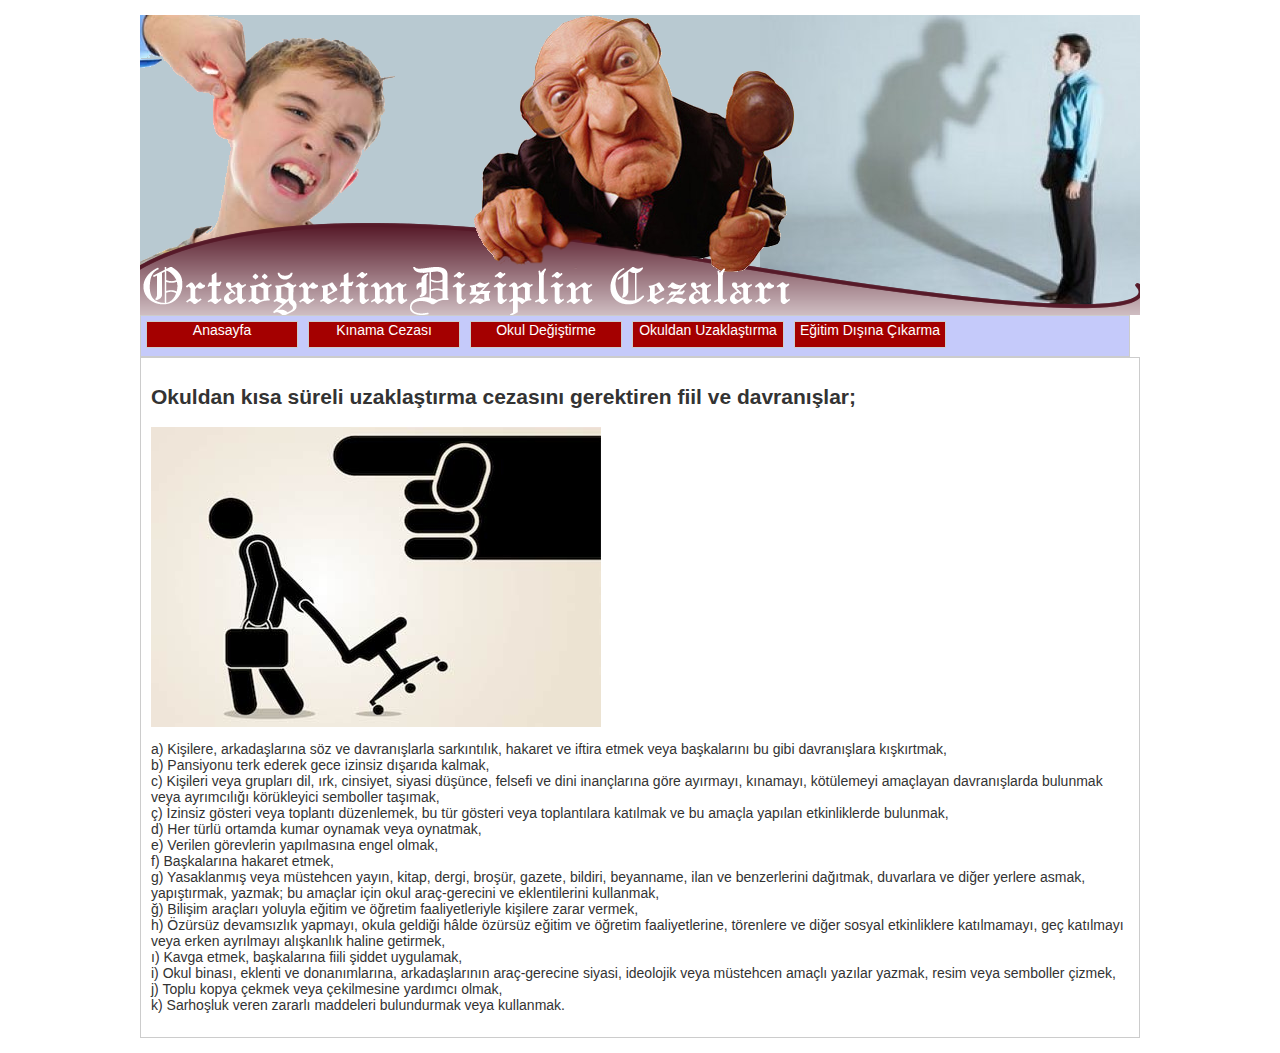
<file: Odev/Web Tasarım Temelleri/2215010013 - Ödev 8/2215010013 - Ödev8/Disiplin Cezaları/okuldan_uzaklastirma.html>
<head>
<link rel="stylesheet" type="text/css" href="css.css">
<meta charset="utf-8">
<title>Uzaklaştırma</title>
</head>

<body>

<div id="genel">
	<div id="arkaplan"><img src="../Resimler/Anasayfa/Arkaplan_resmi.png" width="1000" height="300"></div>
    <div id="menu">
      <div class="menueleman"><a href="index.html">Anasayfa</a></div>
      <div class="menueleman"><a href="../Disiplin Cezaları/kinama_cezasi.html">Kınama Cezası</a></div>
      <div class="menueleman"><a href="../Disiplin Cezaları/okul_degistirme.html">Okul Değiştirme</a></div>
      <div class="menueleman"><a href="../Disiplin Cezaları/okuldan_uzaklastirma.html">Okuldan Uzaklaştırma</a></div>
      <div class="menueleman"><a href="../Disiplin Cezaları/egitim_disina_cikarma.html">Eğitim Dışına Çıkarma</a></div>
    </div>
    <div id="icerik">  
    <h2>Okuldan kısa süreli uzaklaştırma cezasını gerektiren fiil ve davranışlar;</h2>
    <p><img src="../Resimler/Uzaklaştirma/Uzaklaştirma.jpg" width="450" height="300"></p>
    <p>a) Kişilere, arkadaşlarına söz ve davranışlarla sarkıntılık, hakaret ve iftira etmek veya başkalarını bu gibi davranışlara kışkırtmak,<br>
      b) Pansiyonu terk ederek gece izinsiz dışarıda kalmak,<br>
      c) Kişileri veya grupları dil, ırk, cinsiyet, siyasi düşünce, felsefi ve dini inançlarına göre ayırmayı, kınamayı, kötülemeyi amaçlayan davranışlarda bulunmak veya ayrımcılığı körükleyici semboller taşımak,<br>
      ç) İzinsiz gösteri veya toplantı düzenlemek, bu tür gösteri veya toplantılara katılmak ve bu amaçla yapılan etkinliklerde bulunmak,<br>
      d) Her türlü ortamda kumar oynamak veya oynatmak,<br>
      e) Verilen görevlerin yapılmasına engel olmak,<br>
      f) Başkalarına hakaret etmek,<br>
      g) Yasaklanmış veya müstehcen yayın, kitap, dergi, broşür, gazete, bildiri, beyanname, ilan ve benzerlerini dağıtmak, duvarlara ve diğer yerlere asmak, yapıştırmak, yazmak; bu amaçlar için okul araç-gerecini ve eklentilerini kullanmak,<br>
      ğ) Bilişim araçları yoluyla eğitim ve öğretim faaliyetleriyle kişilere zarar vermek,<br>
      h) Özürsüz devamsızlık yapmayı, okula geldiği hâlde özürsüz eğitim ve öğretim faaliyetlerine, törenlere ve diğer sosyal etkinliklere katılmamayı, geç katılmayı veya erken ayrılmayı alışkanlık haline getirmek,<br>
      ı) Kavga etmek, başkalarına fiili şiddet uygulamak,<br>
      i) Okul binası, eklenti ve donanımlarına, arkadaşlarının araç-gerecine siyasi, ideolojik veya müstehcen amaçlı yazılar yazmak, resim veya semboller çizmek,<br>
      j) Toplu kopya çekmek veya çekilmesine yardımcı olmak,<br>
      k) Sarhoşluk veren zararlı maddeleri bulundurmak veya kullanmak.</p>
    
    </div>
</div>
</body>
</html>
</file>
<file: Odev/Web Tasarım Temelleri/Ödev 7/Slayt Ödevi/sytle.css>
p.text{
    color:brown;
    direction: rtl;
    line-height: 3;
    letter-spacing: 5px;
    /* font-size: 25px; */
    font-variant: small-caps ;
    font-style: italic;
    font-weight: 100px;
    
    
}

p.paragraf{
    text-align: center;
    color: green;
    text-decoration: underline;
    font-size: 25px;
    
}
p{
    font-family: "Comic Sans MS", "Comic Sans";
}
p.a{
    text-indent: 50px;
    text-shadow: 1px 1px black;
}

p.a1{
    text-transform: uppercase;
}

p.a2{
    text-transform: capitalize;
}

img.a{
    vertical-align: text-bottom;
}

p.a4{
    white-space: nowrap;
}
p.a5{
    white-space: normal;
}
p.a6{
    white-space: pre;
    word-spacing: 10px;
}

#caption{
    caption-side: top;
}
#caption1{
    caption-side: bottom;
}

body{
    background-color: darkgreen;
    background-image: url("./s-4394d0dfa33015aeb02b4a6865d6f9878067df71.webp");
    background-repeat: repeat-x;
    background-attachment: scroll;
    background-position: center;
}

.denemediv{
    width: 600px;
    height: 300px;
    background-color: black;
    padding: 100px;
    margin: 100px;
}
</file>
<file: Odev/Web Tasarım Temelleri/Ödev 7/W3School/style.css>
p.a1{
    border-style: dotted;
    border: 5px 20px;
    border-color: red green blue yellow;
    border-left: solid yellow;
    border-radius: 30px;

}

p.a2{
    margin: 0px 50px 75px;
}

p.a3{
    padding: 25px 0px 75px;
}

p.a4{
    width: 500px;
    background-color: aqua;
}
div.a5{
    width: 500px;
    height: 100px;
    box-sizing: border-box;
    background-color: aquamarine;
}
p.a5{
    text-align: center;
    padding-top: 8%;
}

p.a6{
    outline-style: double;
    outline-width: 10px;
    outline-color: blueviolet;
    outline-offset: 10px;

}

div.static{
    position: fixed;
    bottom: 0;
    right: 0;
    width: 300px;
    border: 3px solid black;
}

div.overflow{
    width: 200px;
    height: 100px;
    overflow-x: hidden;
    overflow-y: scroll;
}

div.img img{
    width: 100px;
    height: 100px;
    float: right;
}

div.clearfix{
    overflow: auto;
}

img.opacity{
    opacity: 0.3;
}

input.tasit{
    accent-color: green;
}
</file>
<file: Odev/Web Tasarım Temelleri/2215010013 - Ödev 8/2215010013 - Ödev8/Disiplin Cezaları/css.css>
body { 
font-family:Arial, Helvetica, sans-serif;
font-size:14px;
color:#333;
}

#genel
{
	margin:15px auto;
	width:1000px;
	padding:0px;
}

#arkaplan {
	height:300px;
	width:100%;
}

#menu {
	width:978;
	padding:5px;
	height:30px;
	border:1px solid #CCC;
	background-color:#C5CAFA;
}

#icerik {
	width:978px;
	padding:10px;
	border:1px solid #CCC;
	background-color:#fff;
}

.menueleman
{ 
	float:left;
	width:150px;
	height:25px;
	border:1px solid #ccc;
	background-color:#A40000;
	color:#fff;
	margin-right:10px;
	text-align:center;
}
#menu a:link {
	color:#FFF;
	text-decoration:none;
	display:block;
	height:25px;	
}
#menu a:hover {
	background-color:#09F;
	color:#CCC;
	display:block;
	height:25px;
}
#menu a:visited {
	color:#fff;
	height:25px;
}
a:link {
	color:#F00;
	text-decoration:none;	
}
a:hover {
	color:#00F;
}
a:visited {
	color:#F00;
}
</file>
<file: Odev/Web Tasarım Temelleri/Ödev 7/Div Örnekleri/1/style.css>
div.main{
    margin: 100px 100px;
    width: 500px;
    height: 500px;
}

div.sol{
    width: 40%;
    height: 100%; 
    float: left;
    background-color: blue;
}

div.sag{
    width: 60%;
    height: 100%;
    float: left;
    
}

div.sag_ust{
    width: 100%;
    height: 40%;
    background-color: green;
}

div.sag_orta{
    width: 100%;
    height: 20%;
    background-color: pink;
}

div.sag_alt{
    width: 100%;
    height: 40%;
}

div.sag_alt_sol{
    width: 33%;
    height: 100%;
    float: left;
    background-color: orange;
}
div.sag_alt_orta{
    width: 33%;
    height: 100%;
    float: left;
    background-color: red;
}



div.sag_alt_sag{
    width: 34%;
    height: 100%;
    float: left;
    background-color: aqua;
}
</file>
<file: Odev/Web Tasarım Temelleri/Ödev 7/Div Örnekleri/3/style.css>
div.main{
    margin: 100px;
    width: 500px;
    height: 500px;
}
div.sol{
    width: 40%;
    height: 100%;
    float: left;
    background-color: aqua;
}
div.sag{
    width: 60%;
    height: 100%;
    float: left;
}

div.sag_ust{
    width: 100%;
    height: 40%;
    background-color: green;
}
div.sag_orta{
    width: 100%;
    height: 20%;
    background-color: orange;
}
div.sag_alt{
    width: 100%;
    height: 40%;
    background-color: purple;
}
</file>
<file: Odev/Web Tasarım Temelleri/Ödev 7/Div Örnekleri/5/style.css>
div.main{
    margin: 100px;
    width: 500px;
    height: 500px;
    padding: 10px;
    background-color: burlywood;
}

div.sol{
    width: 40%;
    height: 100%;
    background-color: aqua;
    float: left;
}

div.sag{
    width: 56%;
    height: 96%;
    background-color: yellow;
    float: left;
    padding: 10px;
}

div.sag_ust{
    width: 100%;
    height: 40%;
    background-color: green;
}

div.sag_orta{
    width: 100%;
    height: 20%;
    background-color: pink;
}

div.sag_alt{
    width: 93%;
    height: 36%;
    padding: 10px;
    background-color: purple;
}

div.sag_alt_sol{
    width: 33.3%;
    height: 100%;
    background-color: orange;
    float: left;
}

div.sag_alt_orta{
    width: 33.3%;
    height: 100%;
    background-color: red;
    float: left;
}

div.sag_alt_sag{
    width: 33.3%;
    height: 100%;
    background-color: aqua;
    float: left;
}
</file>
